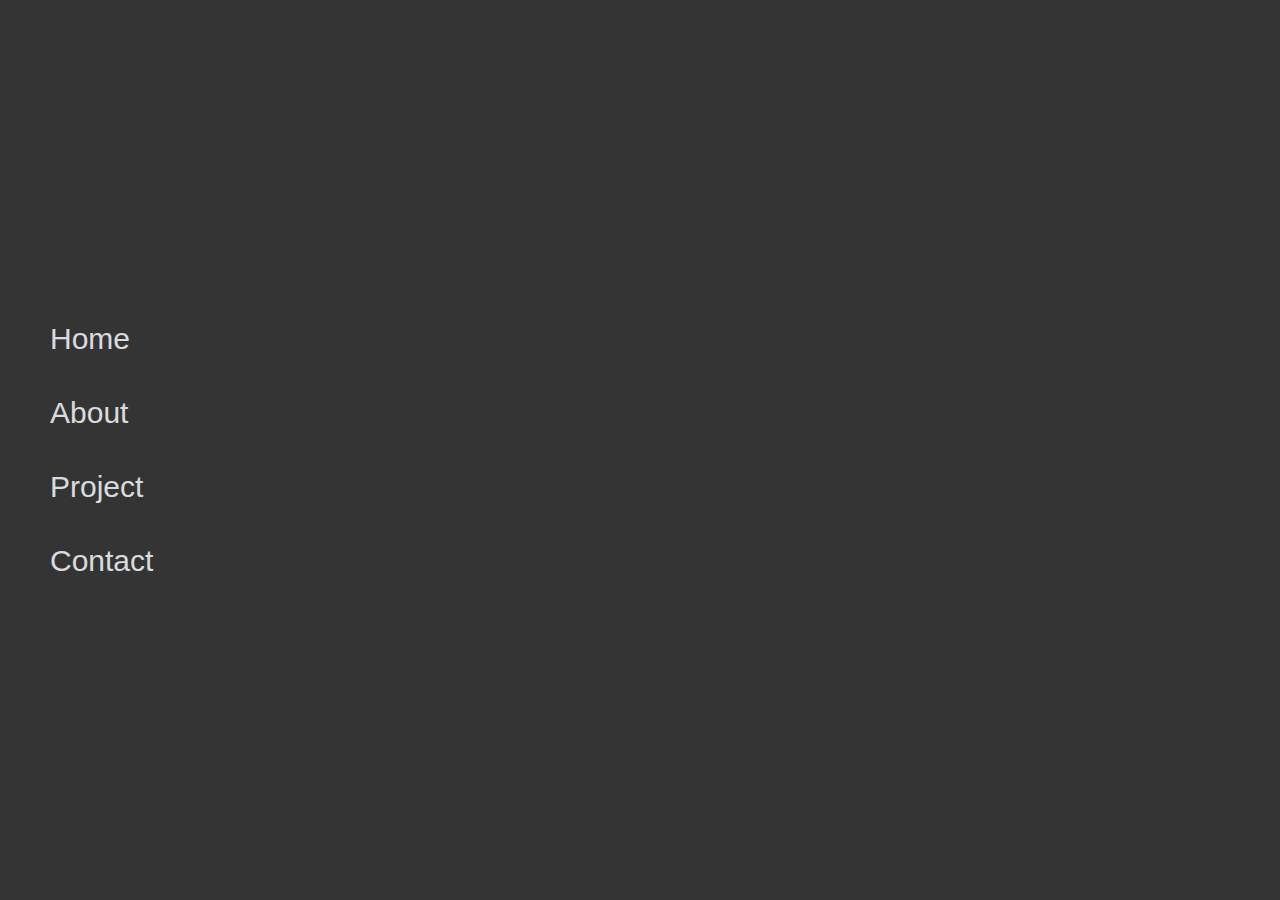
<file: index.html>
<!DOCTYPE html>
<html lang="en">
<head>
    <meta charset="UTF-8">
    <meta name="viewport" content="width=device-width, initial-scale=1.0">
    <link rel="stylesheet" href="style33.css">
    <title>Document</title>
</head>
<body>
    <div class="container">
    <nav>
        <ul>
            <li><a href="#sek1" onclick="showSection('home')">Home</a></li>
            <li><a href="#sek2" onclick="showSection('about')">About</a></li>
            <li><a href="#sek3" onclick="showSection('projekty')">Project</a></li>
            <li><a href="#sek4" onclick="showSection('contact')">Contact</a></li>
        </ul>
    </nav>
</div>
    <div class="sek">
    <section id="home" class="hidden">
        
        <p>Witamy w świecie programowania
            Tworzymy rozwiązania, które napędzają cyfrową transformację. Specjalizujemy się w budowie wydajnych aplikacji, projektowaniu nowoczesnych stron internetowych i wdrażaniu innowacyjnych technologii. Naszym celem jest dostarczanie najwyższej jakości produktów, które spełniają potrzeby naszych klientów i przewyższają ich oczekiwania.</p>
            <p>
            Dołącz do nas i zobacz, jak kod zamienia wizje w rzeczywistość. 
            </p>
            <p>Zobacz CV:</p>

            <button><a href="Знімок екрана 2025-01-24 122250.png" onclick="openModal(); return false;">klikaj</a></button>
            <div id="imageModal" class="modal">
                <div class="modal-content">
                    <span class="close" onclick="closeModal()">&times;</span>
                    <img src="CV.png" alt="Obrazek" />
                </div>
            </div>
    </section>
    <section id="about" class="hidden">
        <details>
        <summary>Kim jestem?</summary>
       <p> Jestem fanem programowania z wieloletnim doświadczeniem w tworzeniu aplikacji webowych, mobilnych i desktopowych. Moja misja to pomoc firmom i osobom prywatnym w osiąganiu ich celów dzięki technologii.
            Nie boimy się wyzwań – pracujemy nad projektami w różnych językach programowania, takich jak JavaScript. Działam kreatywnie, efektywnie i zawsze na czas.</p>
        </details>
            <h2>Umiętności:</h2>
            <div class="cards">
                <div class="card1">
                    <img src="HTML5_logo_and_wordmark.svg-2.png" width="180px" height="200px">
                    <div class="text1">
                    <h4><b>HTML5</b></h4>
                    <meter min="0" max="100" value="100">100%</meter>
                    </div>
                </div>
                <div class="card2">
                    <img src="CSS 3.png" width="450px" height="200px">
                    <div class="text1">
                        <h4><b>CSS</b></h4>
                        <meter min="0" max="100" value="100">100%</meter>
                        </div>
                </div>
                <div class="card3">
                    <img src="JavaScript-Symbol.png" width="350px" height="200px">
                    <div class="text1">
                        <h4><b>JS</b></h4>
                        <meter min="0" max="100" value="50">100%</meter>
                        </div>
                </div>
            </div>
    </section>
    <section id="projekty" class="hidden">
        <p>Tworzę nowoczesne aplikacje, responsywne strony internetowe i innowacyjne rozwiązania IT. Każdy projekt to okazja, by pokazać kreatywność, 
            precyzję i pasję do programowania. Zobacz moje realizacje i przekonaj się, jak mogę Ci pomóc!</p>
            <div class="pro">
                
            <div class="pr1">
                    <h4><b>Strona dla szkoły</b></h4>
                    <button class="bp"><a href="login.html">zobacz</a></button>
                    </div>

                    <div class="pr2">
                            <h4><b>FlexBox</b></h4>
                            <button class="bp"><a href="index12.html">zobacz</a></button>
                    </div>

                            <div class="pr3">
                                
                                    <h4><b>Firma</b></h4>
                                    <button class="bp"><a href="login.html">zobacz</a></button>
                                    
                                </div>
    </section>

    <section id="contact" class="hidden">
       <h2>Contact</h2>
       <p>Skontaktuj się ze mną
        Masz pytania? Potrzebujesz wsparcia w swoim projekcie? A może chcesz porozmawiać o swoich pomysłach?
        Jestem tutaj, aby pomóc!</p>

        <div class="contact-info">
            <span>📧 <strong>E-mail:</strong>lybandana@gmail.com</span>
            <span>📞 <strong>Telefon:</strong> +48 503 936 068</span>
            <span>🏢 <strong>Adres:</strong>Kraków,Prokocimska 53/2</span>
            <iframe src="https://www.google.com/maps/embed?pb=!4v1737500863839!6m8!1m7!1sBsyY62Dl_-xXhtchEZz25g!2m2!1d50.0329877269368!2d19.97459238849368!3f136.94661137226467!4f-0.07267895973559746!5f0.7820865974627469" width="100%" height="150" style="border:0;" allowfullscreen="" loading="lazy" referrerpolicy="no-referrer-when-downgrade"></iframe>
          </div>

          <form action="mailto:lybandana@gmail.com" method="POST" class="contact-form" enctype="text/plain">
            <input type="text" name="name" placeholder="Twoje imię" required class="inp">
            <input type="email" name="email" placeholder="Twój e-mail" required>
            <textarea name="message" rows="5" placeholder="Twoja wiadomość" required></textarea>
            <button type="submit" class="submit">Wyślij wiadomość</button>
          </form>
    </section>
</div>
    </div>
    <script>
        function showSection(sectionId) {
    const sections = document.querySelectorAll("section");
    sections.forEach((section) => {
        section.classList.add("hidden"); 
    });

    
    const selectedSection = document.getElementById(sectionId);
    if (selectedSection) {
        selectedSection.classList.remove("hidden"); 
    }
}


function openModal() {
    document.getElementById("imageModal").style.display = "block";
}

function closeModal() {
    document.getElementById("imageModal").style.display = "none";
}

window.onclick = function(event) {
    const modal = document.getElementById("imageModal");
    if (event.target === modal) {
        modal.style.display = "none";
    }
};

    </script>
</body>
</html>
</file>
<file: style33.css>
body {
 margin: 0;
 padding: 0;
 background: #343434 ;
 display: flex;
 align-items: center;
 font-family: Impact, Charcoal, sans-serif;
}

nav {
    font-family: Impact, Charcoal, sans-serif;
    display: flex;
    width: 20%;
    position: sticky;
    top: 0;
}
nav ul {
    list-style-type: none;
    padding: 0;
    margin: 0;
    display: flex;
    flex-direction: column;
    justify-content: center;
    width: 20%;
    height: 100vh;
    font-size: 30px;
    color: rgb(234, 238, 242);
    opacity: 0.9;
}
nav ul li{
    padding: 20px 30px;
    text-align: center;
    text-decoration: none;
}
a {
    text-decoration: none;
    padding: 20px;
    color: rgb(234, 238, 242);
}

a:hover{
opacity: 0.7;
}
a:focus{
       text-transform: uppercase;
       background-color: #f06543;
       background-image: linear-gradient(315deg, #f06543 0%, #ffbe3d 74%);
      background-size: auto auto;
      background-clip: border-box;
      background-size: 200% auto;
      color: #fff;
      background-clip: text;
      text-fill-color: transparent;
      -webkit-background-clip: text;
      -webkit-text-fill-color: transparent;
      animation: textclip 2s linear infinite;
          font-size: 35px;
    }
    
    @keyframes textclip {
      to {
        background-position: 200% center;
      }
    }   

    .sek {
        width: 70%;
        color: white;
        padding: 20px;
        flex: 1;
        min-width: calc(33% - 20px);
        gap: 20px;
        border-radius: 8px;
    }
    #home {
        width: 80%;
        height: 100%;
        font-size: 18px;
        opacity: 0.9;
    }
    #about {
        width: 90%;
        height: 100%;
        font-size: 18px;
        opacity: 0.9;
        
    }
    #projekty {
        width: 80%;
        height: 100%;
        font-size: 18px;
        opacity: 0.9;
    }
    #contact{
        width: 95%;
        height: 600px;
        font-size: 18px;
        opacity: 0.9;
    }
    .container{
        width: 20%;
        height: 100%;
        position: sticky;
        top: 0;
    }

    button {
        width: 170px;
        height: 50px;
        border-radius: 30px;
        background: linear-gradient(45deg, #4B0082 0%, #9400D3 100%);
        font-family: Impact, Charcoal, sans-serif;
        font-size: medium;
        color: #ffffff;
        border: none;
        cursor: pointer;
        transition: 0.3s ease;
    }
    
    button:hover {
        background: linear-gradient(45deg, #9400D3 0%, #4B0082 100%);
        transform: scale(1.1); 
        box-shadow: 0 8px 15px rgba(148, 0, 211, 0.3); 
        color: #ffccff; 
    }
    section{
        display: none;
        flex: 1;
        padding: 20px;
        border-radius: 8px;
    }
    section.hidden{
        display: none;
    }
    
    section:not(.hidden){
        display: block;
    }

.cards{
   display: flex;
 flex-direction: row;
 justify-content: space-between;
 font-size: 23px;
 text-align: center;
 color: black;
 height: 400px;
 width: 100%;
}
meter{
    width: 290px;
    height: 20px;
}
.card1{
    display: flex;
    width: 310px;
    height: 320px;
    background-color: #f06543;
    background-image: linear-gradient(315deg, #f06543 0%, #ffbe3d 74%);
    flex-direction: column;
    justify-content: space-around;
    border-radius: 12px;
    padding: 16px;
    transition: transform 0.3s ease, box-shadow 0.3s ease;
}
.card2{
    display: flex;
    width: 310px;
    height: 320px;
    background-color: #f06543;
    background-image: linear-gradient(315deg, #f06543 0%, #ffbe3d 74%);
    flex-direction: column;
    justify-content: space-around;
    border-radius: 12px;
    padding: 16px;
    transition: transform 0.3s ease, box-shadow 0.3s ease;
}
.card3{
    display: flex;
    width: 320px;
    height: 320px;
    background-color: #f06543;
background-image: linear-gradient(315deg, #f06543 0%, #ffbe3d 74%);
    flex-direction: column;
    justify-content: space-around;
    border-radius: 12px ;
    padding: 16px;
    transition: transform 0.3s ease, box-shadow 0.3s ease;
}
img{

    object-fit: contain;
    align-self: center;
}

.card1:hover{
 transform: scale(1.05);
 box-shadow: 0px 8px 16px rgba(0, 0, 0, 0,5);
}

.card2:hover{
    transform: scale(1.05);
    box-shadow: 0px 8px 16px rgba(0, 0, 0, 0,5);
   }

   .card3:hover{
    transform: scale(1.05);
    box-shadow: 0px 8px 16px rgba(0, 0, 0, 0,5);
   }
   .pro{
    display: flex;
    flex-direction: row;
    justify-content: center;
    gap: 20px;
    flex-wrap: nowrap;
    align-items: center;
    padding: 20px;
    width: 100%;
    box-sizing: border-box;
    overflow-x: auto;
   }
   .pr1{
    display: flex;
    width: 250px;
    height: 300px;
    background-color: #f06543;
    background-image: linear-gradient(315deg, #f06543 0%, #ffbe3d 74%);
    flex-direction: column;
    justify-content: center;
    border-radius: 34% 66% 24% 76% / 81% 19% 81% 19%  ;
    padding: 16px;
    transition: transform 0.3s ease, box-shadow 0.3s ease;
    text-align: center;
    font-size: 20px;
    color: black;
    align-items: center;
     flex-shrink: 0;
   }

   .pr2{
    display: flex;
    width: 250px;
    height: 300px;
    background-color: #f06543;
background-image: linear-gradient(315deg, #f06543 0%, #ffbe3d 74%);
    flex-direction: column;
    justify-content: center;
    border-radius: 34% 66% 24% 76% / 81% 19% 81% 19%  ;
    padding: 16px;
    transition: transform 0.3s ease, box-shadow 0.3s ease;
    text-align: center;
    font-size: 20px;
    color: black;
    align-items: center;
     flex-shrink: 0;
   }


   .pr3{
    display: flex;
    width: 250px;
    height: 300px;
    background-color: #f06543;
background-image: linear-gradient(315deg, #f06543 0%, #ffbe3d 74%);
    flex-direction: column;
    justify-content: center;
    border-radius: 34% 66% 24% 76% / 81% 19% 81% 19%  ;
    padding: 16px;
    transition: transform 0.3s ease, box-shadow 0.3s ease;
    text-align: center;
    font-size: 20px;
    color: black;
    align-items: center;
     flex-shrink: 0;
    
   }
   .pr1:hover, .pr2:hover, .pr3:hover{
    transform: scale(1.05);
    box-shadow: 0px 8px 16px rgba(0, 0, 0, 0,5);
   }
   details {
    margin: 20px 0; 
    padding: 15px; 
    border: 1px solid #ccc; 
    border-radius: 8px; 
    background: linear-gradient(135deg, #f9f9f9, #e6e6e6); 
    box-shadow: 0 4px 6px rgba(0, 0, 0, 0.1); 
    transition: all 0.3s ease; 
    cursor: pointer;
    overflow: hidden; 
}

details[open] {
    background: linear-gradient(135deg, #ffffff, #f1f1f1); 
    border-color: #888; 
    box-shadow: 0 6px 10px rgba(0, 0, 0, 0.15); 
}

summary {
    font-size: 1.2rem; 
    font-weight: bold; 
    color: black; 
    margin: -15px -15px 10px -15px; 
    padding: 15px;
    border-radius: 8px;
    list-style: none; 
    background-color: #f06543;
    background-image: linear-gradient(315deg, #f06543 0%, #ffbe3d 74%); 
    cursor: pointer;
    transition: background 0.3s ease, transform 0.2s ease; 
    text-align: center;
}

summary:hover {
    background-color: #f06543;
background-image: linear-gradient(315deg, #f06543 0%, #ffbe3d 74%);
    transform: scale(1.03); 
}

summary::marker {
    color: transparent; 
}

details[open] summary {
    border-bottom-left-radius: 0;
    border-bottom-right-radius: 0;
}

details p {
    margin: 10px 0 0;
    padding: 10px;
    font-size: 1rem; 
    line-height: 1.5; 
    color: black; 
    animation: fadeIn 0.4s ease; 
}
@keyframes fadeIn {
    from {
        opacity: 0;
        transform: translateY(-10px);
    }
    to {
        opacity: 1;
        transform: translateY(0);
    }
}
meter::-webkit-meter-bar {
    background: #f3f3f3;
    border-radius: 10px; 
    box-shadow: inset 0 2px 4px rgba(0, 0, 0, 0.1);
}

meter::-webkit-meter-optimum-value {
    background: #4FFFB0; 
    border-radius: 10px; 
}

meter::-webkit-meter-suboptimum-value {
    background: #4FFFB0;
    border-radius: 10px; 
}

meter::-webkit-meter-even-less-good-value {
    background: #4FFFB0;
    border-radius: 10px; 
}

.contact-form {
    margin-top: 30px;
  }

.contact-form textarea {
  width: 93%;
  height: 70px;
  padding: 10px;
  margin-bottom: 15px;
  border: 1px solid #ccc;
  border-radius: 8px;
  font-size: 1em;
  background-color: #494949;
  transition: transform 0.3s ease, box-shadow 0.3s ease;
  color: #e6e6e6;
}
.contact-form input{
    width: 30%;
  padding: 10px;
  margin-bottom: 15px;
  border: 1px solid #ccc;
  border-radius: 8px;
  font-size: 1em;
  background-color: #494949;
  transition: transform 0.3s ease, box-shadow 0.3s ease;
  color: #e6e6e6;
}
input:focus {
    border-color: #007bff;
    box-shadow: 0 0 10px rgba(243, 119, 3, 0.5);
  }
  textarea:focus{
    border-color: #007bff;
    box-shadow: 0 0 10px rgba(243, 119, 3, 0.5);
  }
  input:focus::placeholder {
    color: transparent;
  }
  span{
    margin-left: 10px;
  }
  iframe{
    margin-top: 20px;
  }

  .modal {
    display: none;
    position: fixed;
    z-index: 1000;
    left: 0;
    top: 0;
    width: 100%;
    height: 100%;
    overflow: auto;
    background-color: rgba(0, 0, 0, 0.8); 
}

.modal-content {
    position: relative;
    margin: 10% auto;
    padding: 20px;
    width: 50%;
    max-width: 700px;
    background-color: #fff;
    border-radius: 10px;
    text-align: center;
    box-shadow: 0 5px 15px rgba(0, 0, 0, 0.3);
}

.modal-content img {
    width: 100%;
    height: auto;
    border-radius: 10px;
}

.close {
    position: absolute;
    top: 10px;
    right: 15px;
    font-size: 28px;
    font-weight: bold;
    color: #333;
    cursor: pointer;
    transition: transform 0.3s ease;
}

.close:hover {
    color: red;
    transition: transform 0.3s ease;
}

.submit{
  margin-bottom: 40px;
}

.contact-form button {
    width: 95%; 
    padding: 10px; 
    font-size: 1.2rem; 
    border: none;
    border-radius: 14px; 
    background: linear-gradient(45deg, #4B0082, #9400D3); 
    color: white;
    cursor: pointer;
    transition: transform 0.3s ease, box-shadow 0.3s ease;
}

.contact-form button:hover {
    transform: scale(1.05); 
    box-shadow: 0 4px 15px rgba(148, 0, 211, 0.3); 
}

.inp {
    margin-right: 30px;
}
</file>
